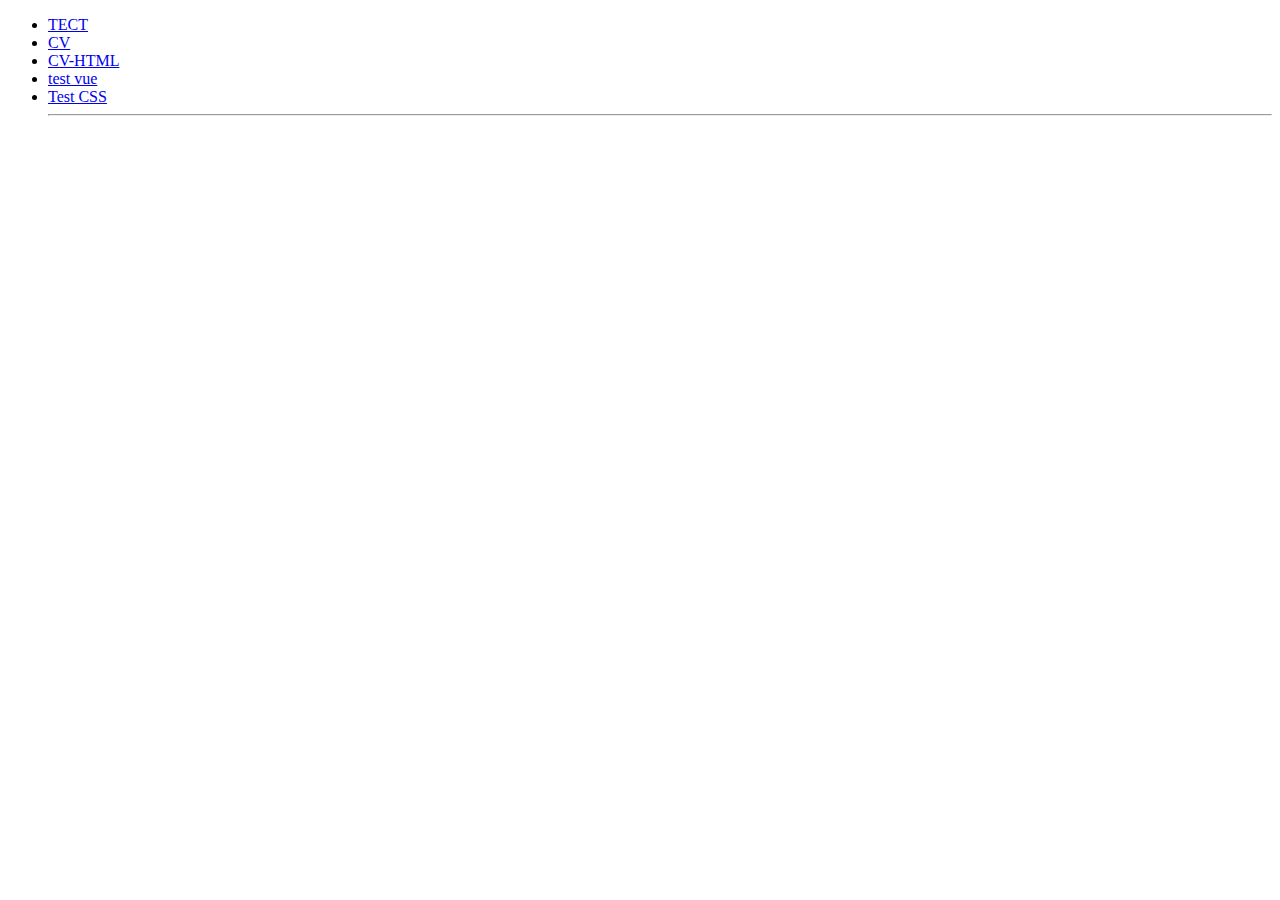
<file: index.html>
<!doctype html>
<html lang="en">
<head>
    <meta charset="UTF-8">
    <meta name="viewport"
          content="width=device-width, user-scalable=no, initial-scale=1.0, maximum-scale=1.0, minimum-scale=1.0">
    <link rel="stylesheet" href="https://cdn.jsdelivr.net/npm/bootstrap@5.2.0/dist/css/bootstrap.min.css"
          integrity="sha384-gH2yIJqKdNHPEq0n4Mqa/HGKIhSkIHeL5AyhkYV8i59U5AR6csBvApHHNl/vI1Bx" crossorigin="anonymous">
    <meta http-equiv="X-UA-Compatible" content="ie=edge">
    <title>Учебный сайт</title>
</head>
<body>
<ul>
    <li>
        <a href="test.html" type="button" class="btn btn-primary">ТЕСТ</a>
    </li>
    <li>
        <a href="CV.html" type="button" class="btn btn-primary">CV</a>
    </li>
    <li>
        <a href="CV-HTML.html" type="button" class="btn btn-primary">CV-HTML</a>
    </li>
    <li>
        <a href="testvue.html" type="button" class="btn btn-primary">test vue</a>
    </li>
    <li>
        <a href="test_css.html" type="button" class="btn btn-danger">Test CSS</a>
    </li>
    <hr>
</ul>

<script src="app.js">
</script>
</body>
</html>
</file>
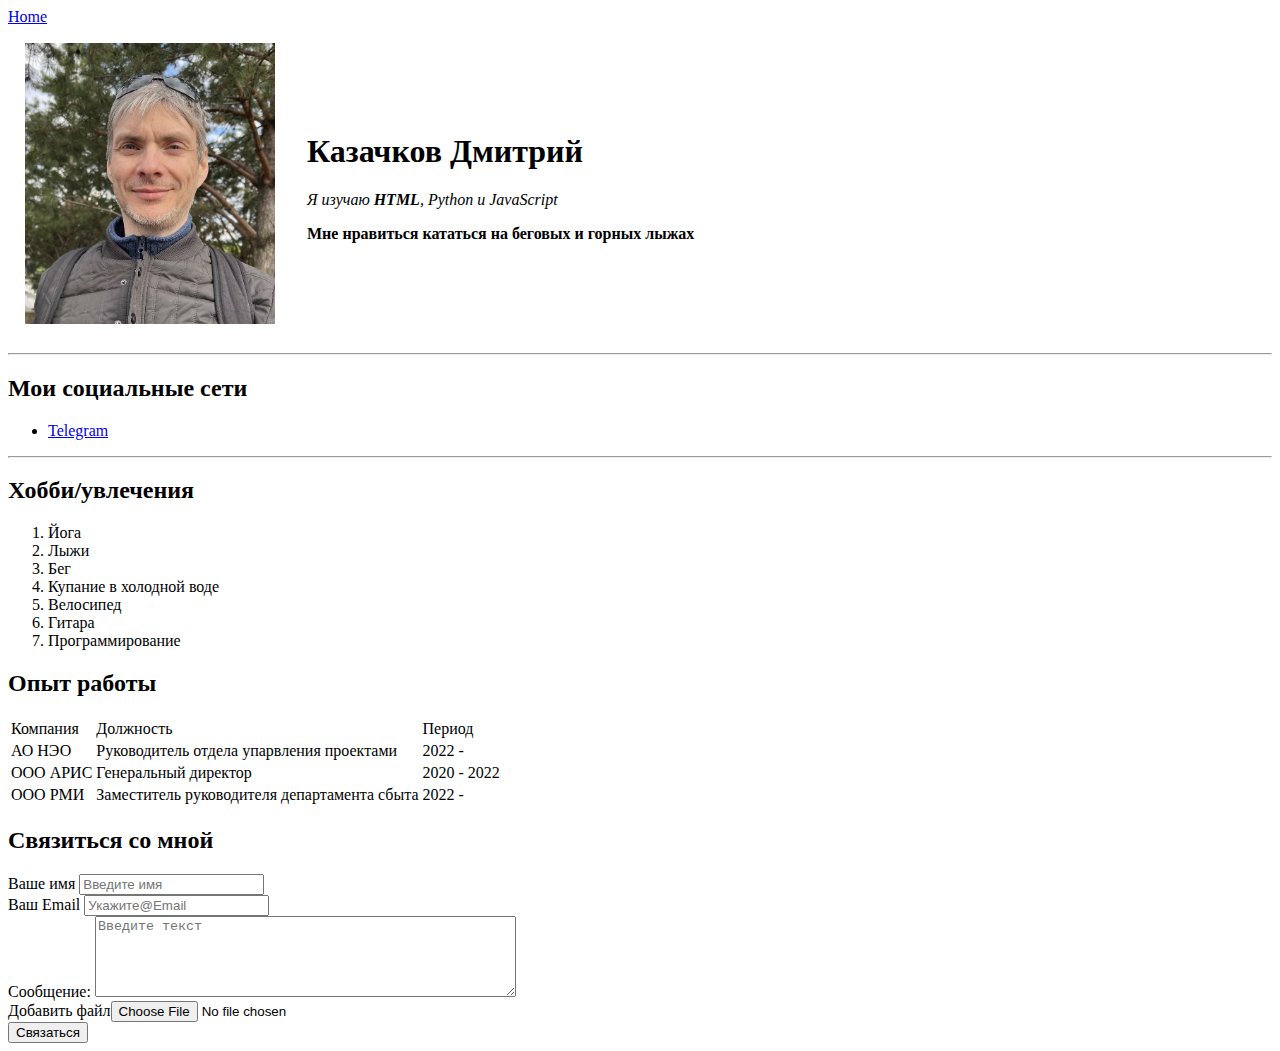
<file: CV-HTML.html>
<!DOCTYPE html>
<html lang="en">
<head>
    <meta charset="UTF-8">
    <title>CV</title>
</head>
<body>
<a href="index.html">Home</a>
<table cellpadding="15">
    <tr>
        <td>
            <img src="images/photo.jpg" width="250" alt="Фото">
        </td>
        <td>
            <h1>Казачков Дмитрий</h1>
            <p><em>Я изучаю <strong>HTML</strong>, Python и JavaScript</em></p>
            <p><strong>Мне нравиться кататься на беговых и горных лыжах</strong></p>
        </td>
    </tr>
</table>
<hr>
<h2>Мои социальные сети</h2>
<ul>
    <li><a href="https://t.me/Dmitry_Kazachkov" target="_blank">Telegram</a></li>
</ul>
<hr>
<h2>Хобби/увлечения</h2>
<ol>
    <li>Йога</li>
    <li>Лыжи</li>
    <li>Бег</li>
    <li>Купание в холодной воде</li>
    <li>Велосипед</li>
    <li>Гитара</li>
    <li>Программирование</li>
</ol>
<h2>Опыт работы</h2>
<table>
    <tr>
        <td>Компания</td>
        <td>Должность</td>
        <td>Период</td>
    </tr>
    <tr>
        <td>АО НЭО</td>
        <td>Руководитель отдела упарвления проектами</td>
        <td>2022 - </td>
    </tr>
    <tr>
        <td>ООО АРИС</td>
        <td>Генеральный директор</td>
        <td>2020 - 2022</td>
    </tr>
    <tr>
        <td>ООО РМИ</td>
        <td>Заместитель руководителя департамента сбыта</td>
        <td>2022 - </td>
    </tr>
</table>
<h2>Связиться со мной</h2>
<form>
    <label for="name">Ваше имя</label>
    <input id="name" type="text" placeholder="Введите имя">
    <br>
    <label for="e-mail">Ваш Email</label>
    <input id="e-mail" type="email" placeholder="Укажите@Email">
    <br>
    <label for="text">Сообщение:</label>
    <textarea id="text" rows="5" cols="50" placeholder="Введите текст"></textarea>
    <br>
    <label for="file">Добавить файл</label><input id="file" type="file">
    <br>
    <input type="submit" value="Связаться">
</form>
</body>
</html>
</file>
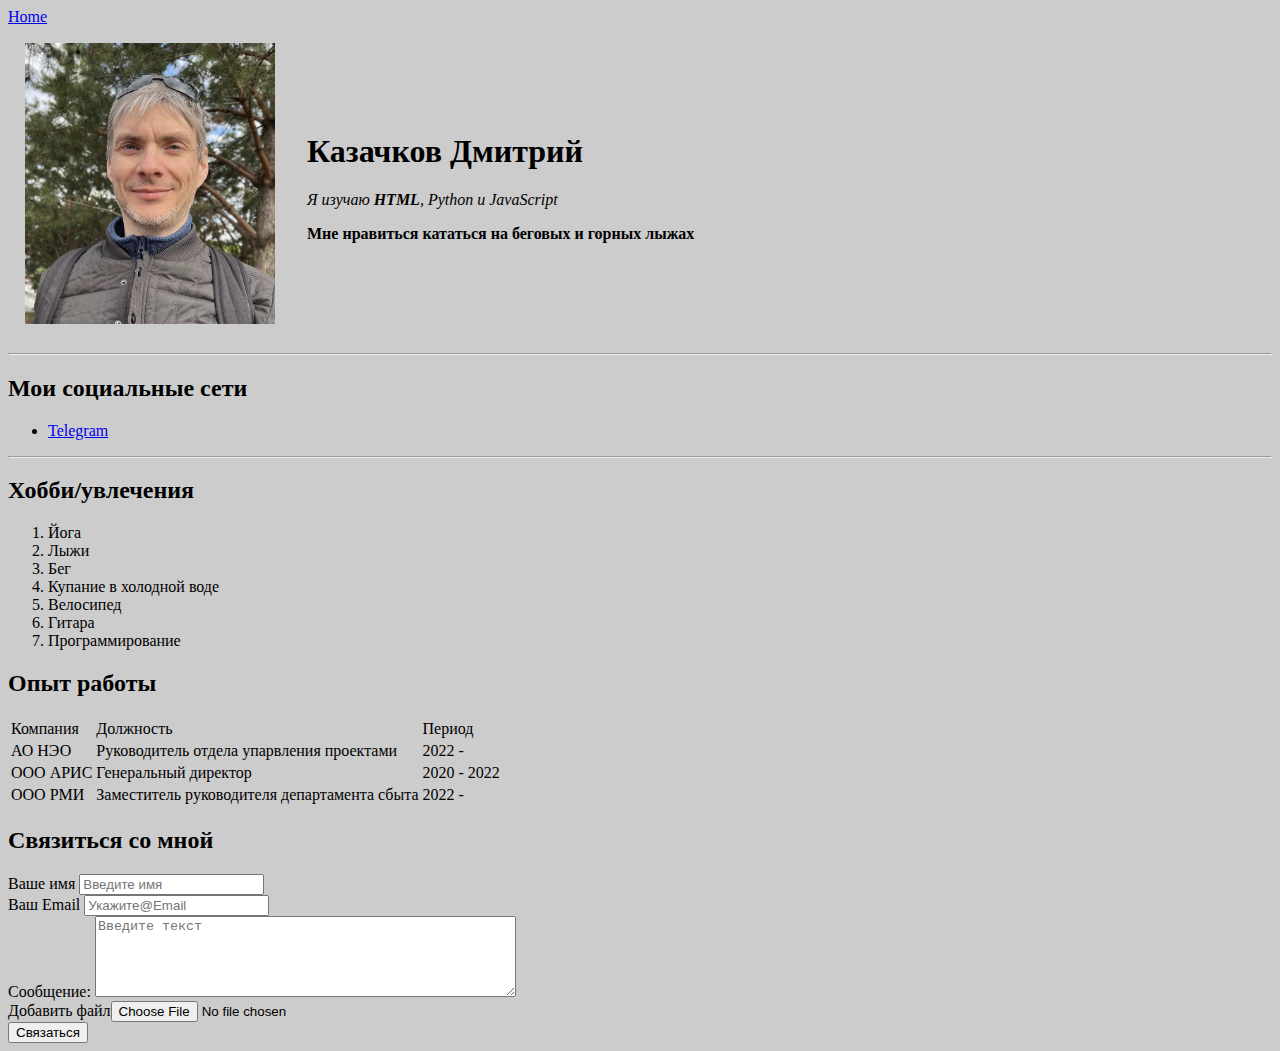
<file: CV.html>
<!DOCTYPE html>
<html lang="en">
<head>
    <meta charset="UTF-8">
    <title>CV</title>
    <link rel="stylesheet" href="cv.css">
</head>
<body>
<a href="index.html">Home</a>
<table cellpadding="15">
    <tr>
        <td>
            <img src="images/photo.jpg" width="250" alt="Фото">
        </td>
        <td>
            <h1>Казачков Дмитрий</h1>
            <p><em>Я изучаю <strong>HTML</strong>, Python и JavaScript</em></p>
            <p><strong>Мне нравиться кататься на беговых и горных лыжах</strong></p>
        </td>
    </tr>
</table>
<hr>
<h2>Мои социальные сети</h2>
<ul>
    <li><a href="https://t.me/Dmitry_Kazachkov" target="_blank">Telegram</a></li>
</ul>
<hr>
<h2>Хобби/увлечения</h2>
<ol>
    <li>Йога</li>
    <li>Лыжи</li>
    <li>Бег</li>
    <li>Купание в холодной воде</li>
    <li>Велосипед</li>
    <li>Гитара</li>
    <li>Программирование</li>
</ol>
<h2>Опыт работы</h2>
<table>
    <tr>
        <td>Компания</td>
        <td>Должность</td>
        <td>Период</td>
    </tr>
    <tr>
        <td>АО НЭО</td>
        <td>Руководитель отдела упарвления проектами</td>
        <td>2022 - </td>
    </tr>
    <tr>
        <td>ООО АРИС</td>
        <td>Генеральный директор</td>
        <td>2020 - 2022</td>
    </tr>
    <tr>
        <td>ООО РМИ</td>
        <td>Заместитель руководителя департамента сбыта</td>
        <td>2022 - </td>
    </tr>
</table>
<h2>Связиться со мной</h2>
<form>
    <label for="name">Ваше имя</label>
    <input id="name" type="text" placeholder="Введите имя">
    <br>
    <label for="e-mail">Ваш Email</label>
    <input id="e-mail" type="email" placeholder="Укажите@Email">
    <br>
    <label for="text">Сообщение:</label>
    <textarea id="text" rows="5" cols="50" placeholder="Введите текст"></textarea>
    <br>
    <label for="file">Добавить файл</label><input id="file" type="file">
    <br>
    <input type="submit" value="Связаться">
</form>
</body>
</html>
</file>
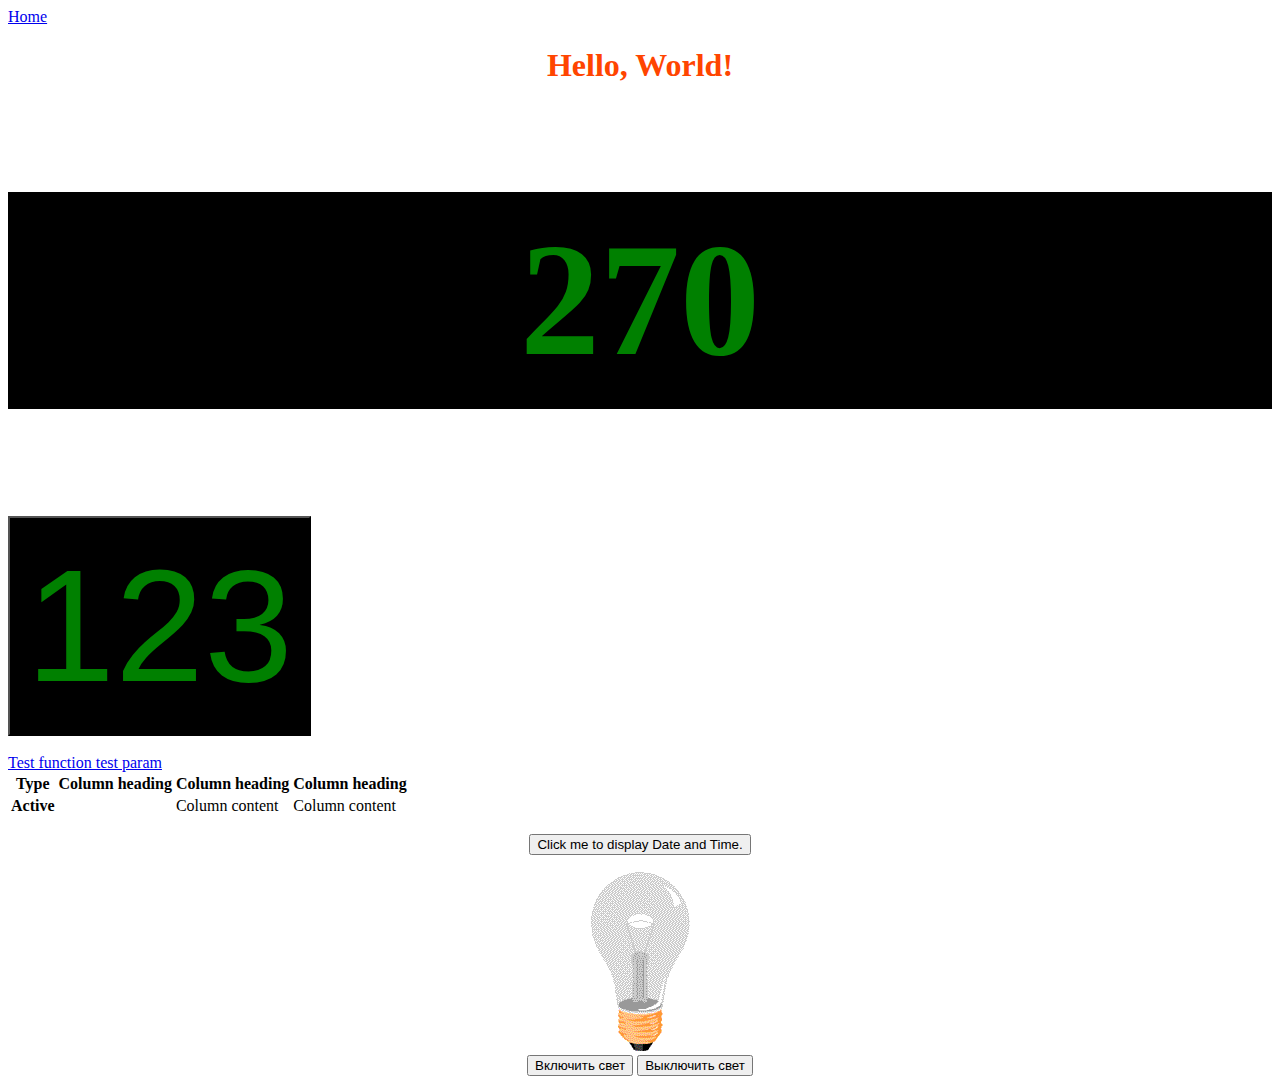
<file: test.html>
<!DOCTYPE html>
<html lang="en">
<head>
    <meta charset="UTF-8">
    <title>Тест</title>
    <link rel="stylesheet" href="https://cdn.jsdelivr.net/npm/bootstrap@5.2.0/dist/css/bootstrap.min.css"
          integrity="sha384-gH2yIJqKdNHPEq0n4Mqa/HGKIhSkIHeL5AyhkYV8i59U5AR6csBvApHHNl/vI1Bx" crossorigin="anonymous">
    <link rel="stylesheet" href="index.css" type="text/css">
</head>
<body>
<a href="index.html" type="button" class="btn btn-primary">Home</a>
<h1>
    Hello, World!
</h1>
<div class="container">
    <h1 id="label1">
    </h1>
</div>
<div class="container">
    <button type="button" class="btn btn-primary" id="label2">123</button>
    <br>
    <br>
    <a type="button" class="btn btn-primary" id="label3" href="https://google.ru" target="_blank"></a>
</div>
<div class="container">
    <table class="table table-hover">
        <thead>
        <tr>
            <th scope="col">Type</th>
            <th scope="col">Column heading</th>
            <th scope="col">Column heading</th>
            <th scope="col">Column heading</th>
        </tr>
        </thead>
        <tbody>
        <tr class="table-active">
            <th scope="row">Active</th>
            <td></td>
            <td>Column content</td>
            <td>Column content</td>
        </tr>

        </tbody>
    </table>

</div>
<p>
    <button type="button" class="btn btn-success"
            onclick="document.getElementById('demo').innerHTML = Date()">
        Click me to display Date and Time.</button>
</p>
<p id="demo"></p>
<p>
    <img id="myImage" src="images/pic_bulboff.gif" style="width:100px" alt="">
    <br>
    <button type="button" class="btn btn-primary" id="btnOn">Включить свет</button>
    <button type="button" class="btn btn-primary" id="btnOff">Выключить свет</button>
</p>
<!--<button type="button" class="btn btn-primary" id="btnOn"
onclick="document.getElementById('myImage').src='images/pic_bulbon.gif'">Включить свет</button>-->
<!--<button type="button" class="btn btn-primary" id="btnOff"
onclick="document.getElementById('myImage').src='images/pic_bulboff.gif'">Выключить свет</button>-->

<script src="app.js">
</script>
</body>
</html>
</file>
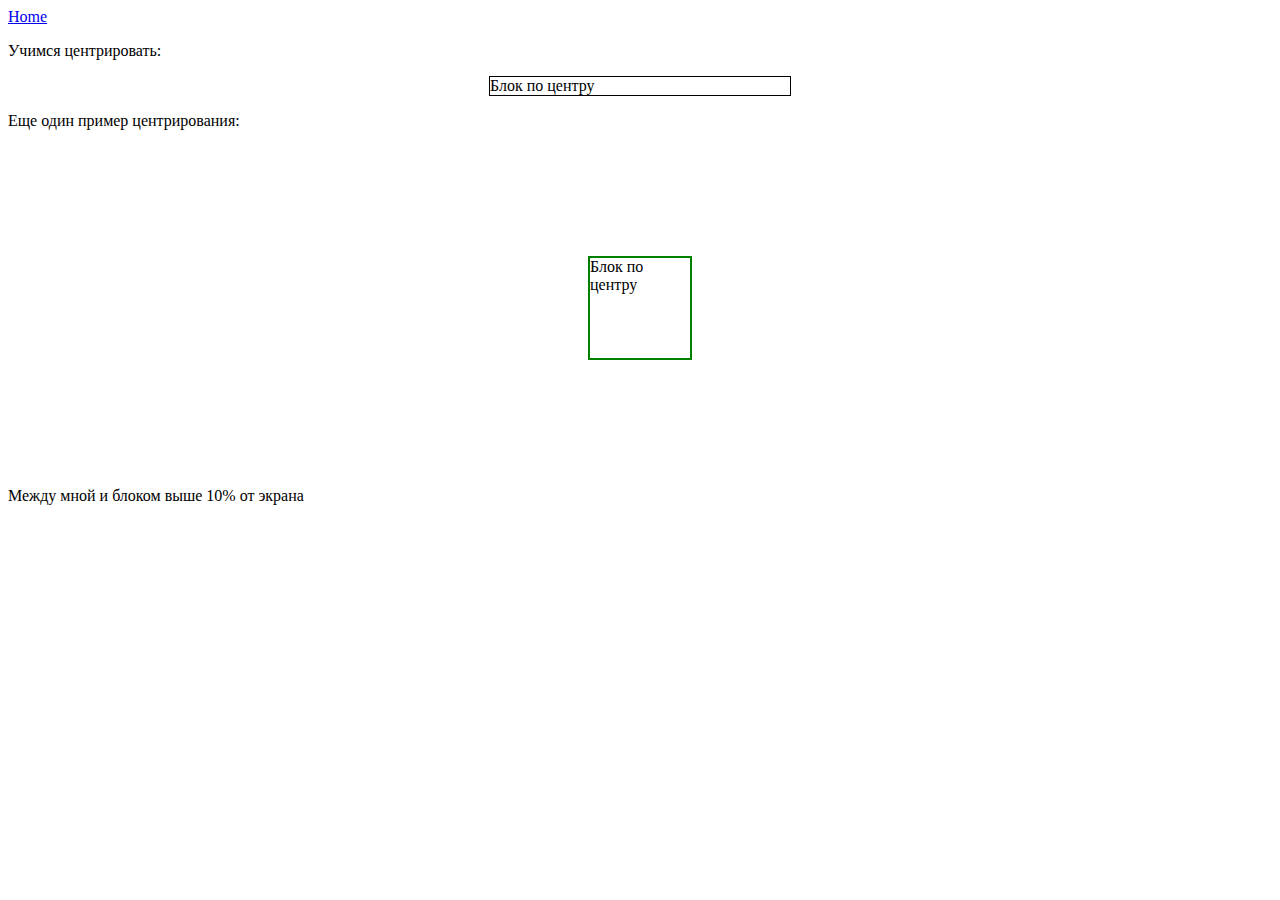
<file: test_css.html>
<!DOCTYPE html>
<html lang="en">
<head>
    <meta charset="UTF-8">
    <title>CSS Тест</title>
    <link rel="stylesheet" href="https://cdn.jsdelivr.net/npm/bootstrap@5.2.0/dist/css/bootstrap.min.css"
        integrity="sha384-gH2yIJqKdNHPEq0n4Mqa/HGKIhSkIHeL5AyhkYV8i59U5AR6csBvApHHNl/vI1Bx" crossorigin="anonymous">
    <title>Title</title>
  <style>
    .first {
      border: 1px solid black;
      width: 300px;
      margin: auto;
    }
    .second {
      border: 2px solid green;
      width: 100px;
      height: 100px;
      margin: 10% auto;
    }
  </style>
</head>
<body>
  <a href="index.html" type="button" class="btn btn-primary">Home</a>

  <p>Учимся центрировать:</p>

  <div class="first">
    Блок по центру
  </div>

  <p>Еще один пример центрирования:</p>
  <div class="second">
    Блок по центру
  </div>

  <p>Между мной и блоком выше 10% от экрана </p>
  <h1></h1>
</body>
</html>
</file>
<file: cv.css>
body {
    background: #cccccc
}
</file>
<file: index.css>
p {
    text-align: center;
}

h1 {
    text-align: center;
    color: orangered;
}
</file>
